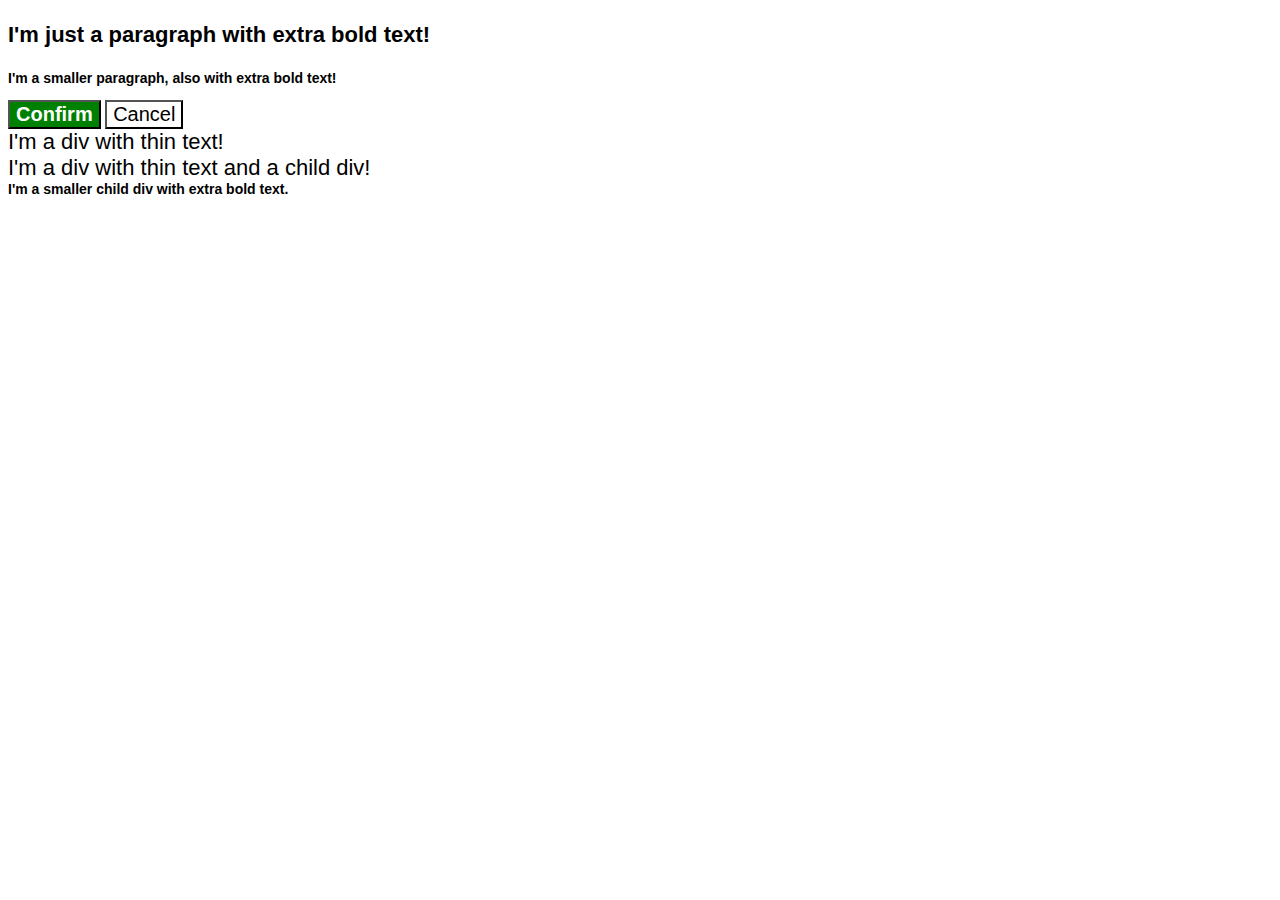
<file: foundations/cascade/01-cascade-fix/index.html>
<!DOCTYPE html>
<html lang="en">
  <head>
    <meta charset="UTF-8">
    <meta http-equiv="X-UA-Compatible" content="IE=edge">
    <meta name="viewport" content="width=device-width, initial-scale=1.0">
    <title>Fix the Cascade</title>
    <link rel="stylesheet" href="style.css">
  </head>

  <body>
    <p class="para">I'm just a paragraph with extra bold text!</p>
    <p class="para small-para">I'm a smaller paragraph, also with extra bold text!</p>

    <button id="confirm-button" class="button confirm">Confirm</button>
    <button id="cancel-button" class="button cancel">Cancel</button>

    <div class="text">I'm a div with thin text!</div>
    <div class="text">I'm a div with thin text and a child div!
      <div class="text child">I'm a smaller child div with extra bold text.</div>
    </div>
  </body>
  
</html>
</file>
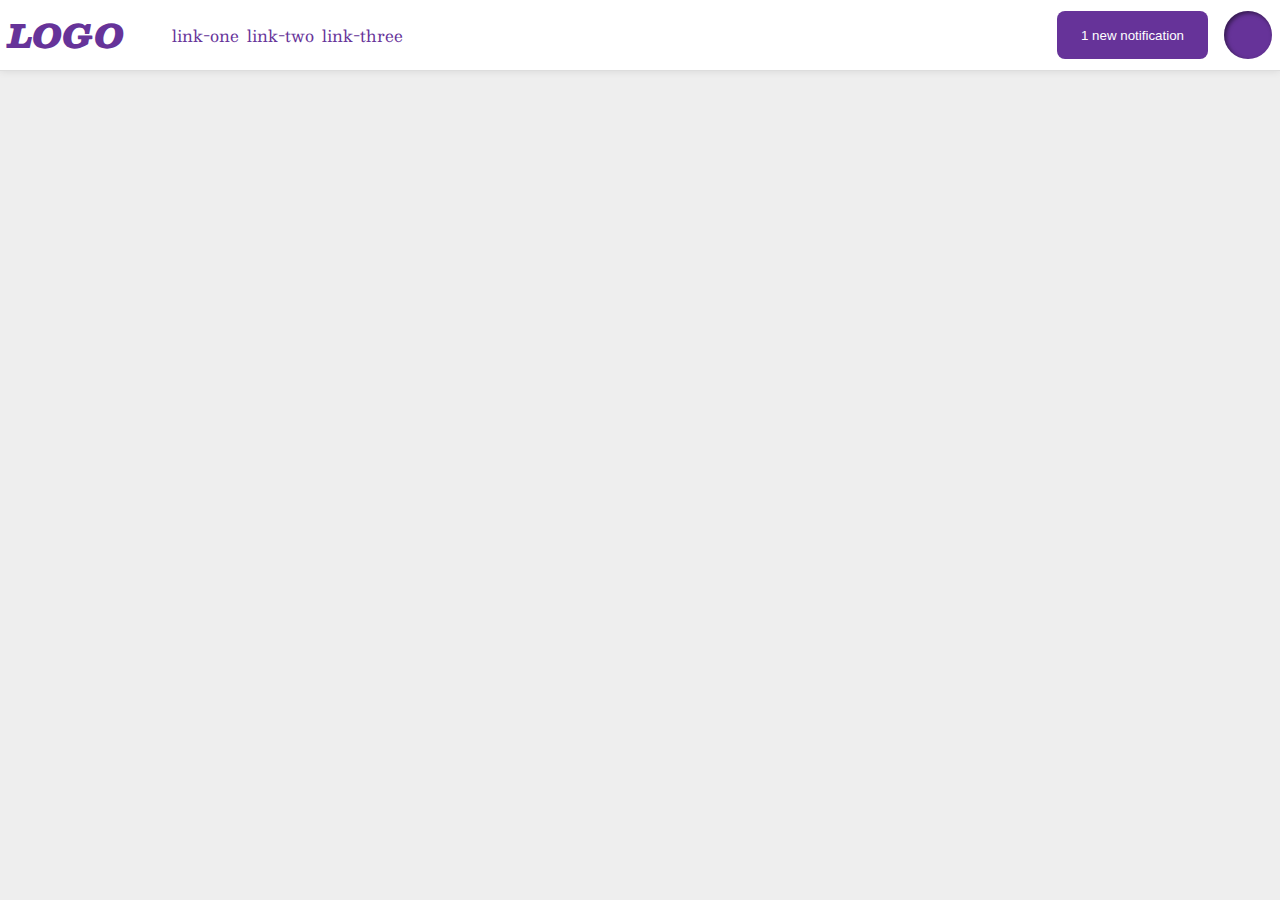
<file: foundations/flex/03-flex-header-2/index.html>
<!DOCTYPE html>
<html lang="en">
  <head>
    <meta charset="UTF-8">
    <meta http-equiv="X-UA-Compatible" content="IE=edge">
    <meta name="viewport" content="width=device-width, initial-scale=1.0">
    <title>Flex Header 2</title>
    <link rel="stylesheet" href="style.css">
  </head>
  <body>
    <div class="header">
      <div class="logo">
        LOGO
      </div>
      <ul class="links">
        <li><a href="https://sites.google.com/view/thewritespot" target="_blank">link-one</a></li>
        <li><a href="https://mail.google.com/mail/u/0/#inbox" target="_blank">link-two</a></li>
        <li><a href="https://docs.google.com/document/u/0/" target="_blank">link-three</a></li>
      </ul>
    <div class="right-side">
      <button class="notifications">
        1 new notification
      </button>
      <div class="profile-image"></div>
      </div>
    </div>
  </body>
</html>
</file>
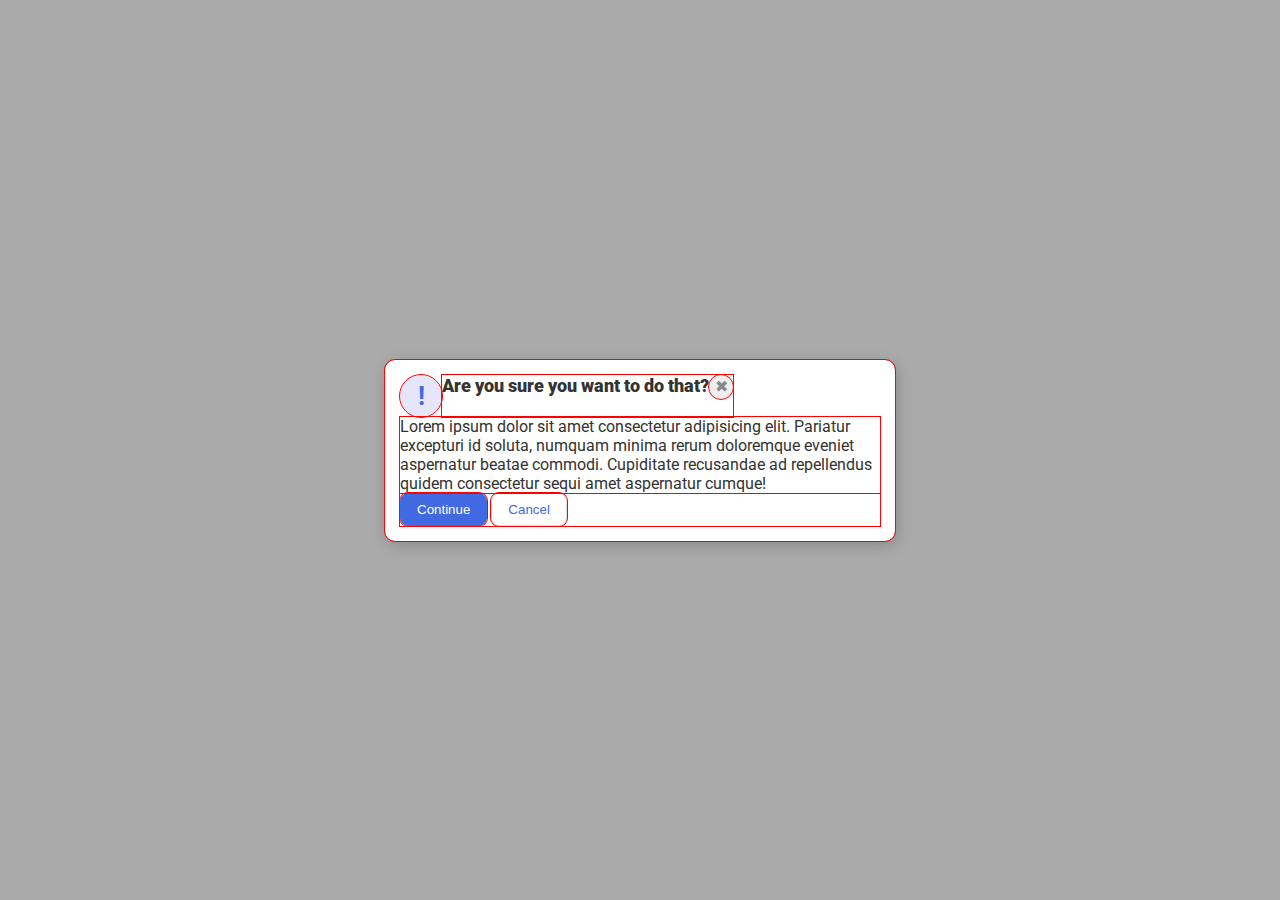
<file: foundations/flex/05-flex-modal/index.html>
<!DOCTYPE html>
<html lang="en">
  <head>
    <meta charset="UTF-8">
    <meta http-equiv="X-UA-Compatible" content="IE=edge">
    <meta name="viewport" content="width=device-width, initial-scale=1.0">
    <link rel="stylesheet" href="style.css">
    <title>Modal</title>
  </head>
  <body>
    <div class="modal">
        <div class="icon">!</div>
      <div class="header">Are you sure you want to do that?
        <button class="close-button">✖</button>
      </div>
      <div class="bottom">
        <div class="text">Lorem ipsum dolor sit amet consectetur adipisicing elit. Pariatur excepturi id soluta, numquam minima rerum doloremque eveniet aspernatur beatae commodi. Cupiditate recusandae ad repellendus quidem consectetur sequi amet aspernatur cumque!</div>
        <button class="continue">Continue</button>
        <button class="cancel">Cancel</button>
      </div>
    </div>
  </body>
</html>
</file>
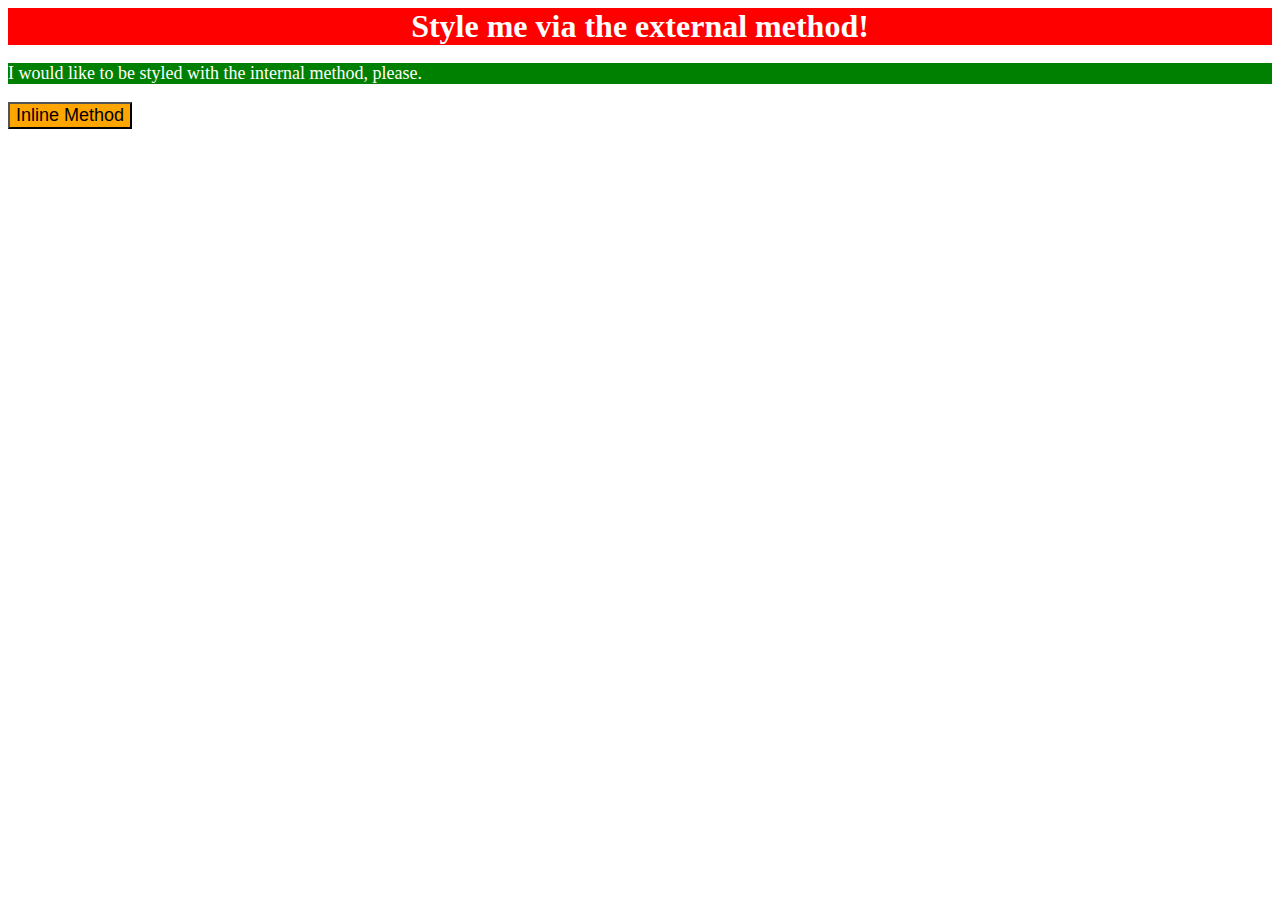
<file: foundations/intro-to-css/01-css-methods/index.html>
<!DOCTYPE html>
<html lang="en">
  <head>
    <link rel="stylesheet" href="style.css">
      <style>
        p {
          background-color: green;
          color: white;
          font-size: 18px;
        }
      </style>
    <meta charset="UTF-8">
    <meta http-equiv="X-UA-Compatible" content="IE=edge">
    <meta name="viewport" content="width=device-width, initial-scale=1.0">
    <title>Methods for Adding CSS</title>
  </head>
  <body>
    <div>Style me via the external method!</div>
    <p>I would like to be styled with the internal method, please.</p>
    <button style="background-color: orange; font-size: 18px;">Inline Method</button>
  </body>
</html>
</file>
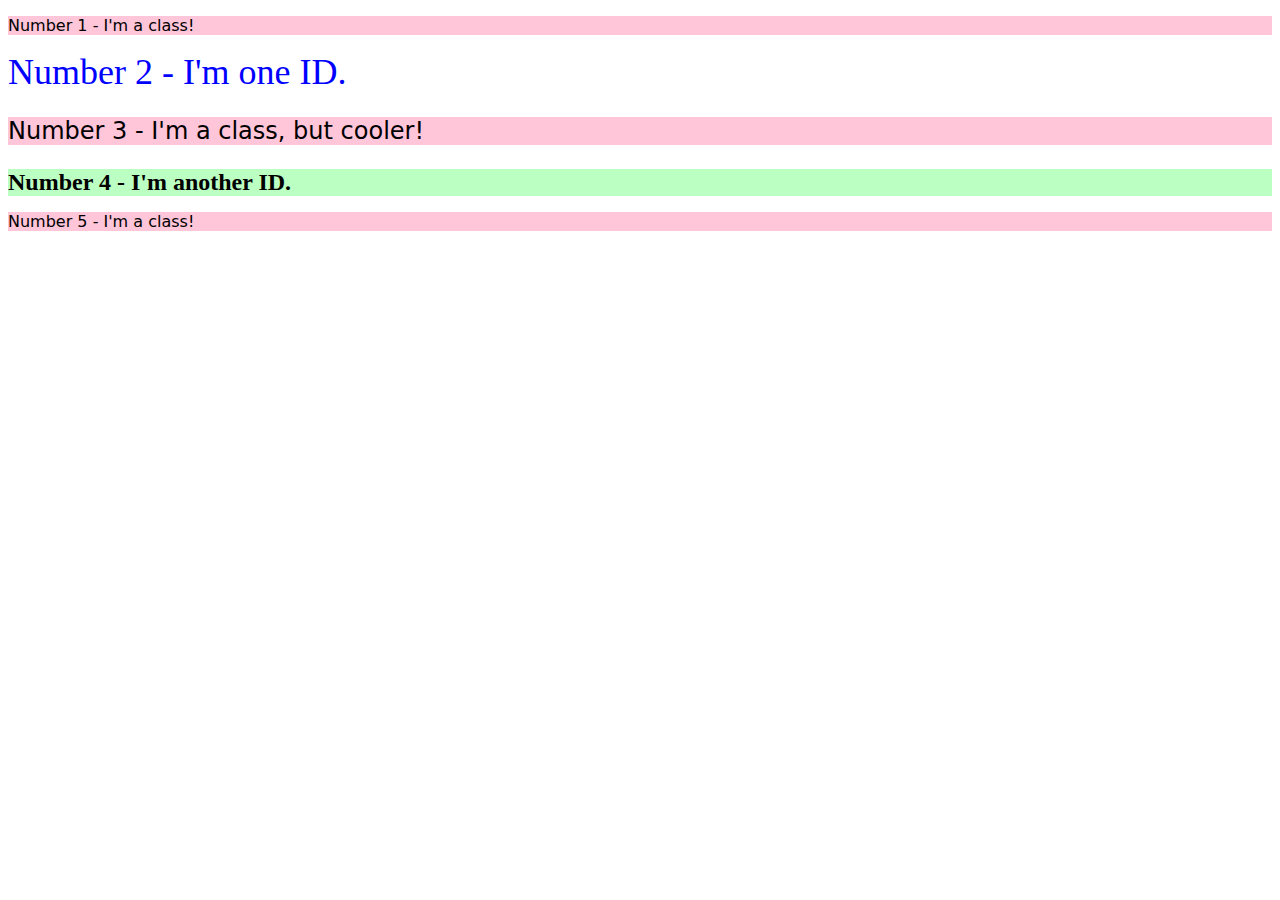
<file: foundations/intro-to-css/02-class-id-selectors/index.html>
<!DOCTYPE html>
<html lang="en">
  <head>
    <meta charset="UTF-8">
    <meta http-equiv="X-UA-Compatible" content="IE=edge">
    <meta name="viewport" content="width=device-width, initial-scale=1.0">
    <title>Class and ID Selectors</title>
    <link rel="stylesheet" href="style.css">
  </head>
  <body>
    <p class="odd">Number 1 - I'm a class!</p>
    <div id="two">Number 2 - I'm one ID.</div>
    <p class="odd size">Number 3 - I'm a class, but cooler!</p>
    <div id="four">Number 4 - I'm another ID.</div>
    <p class="odd">Number 5 - I'm a class!</p>
  </body>
</html>
</file>
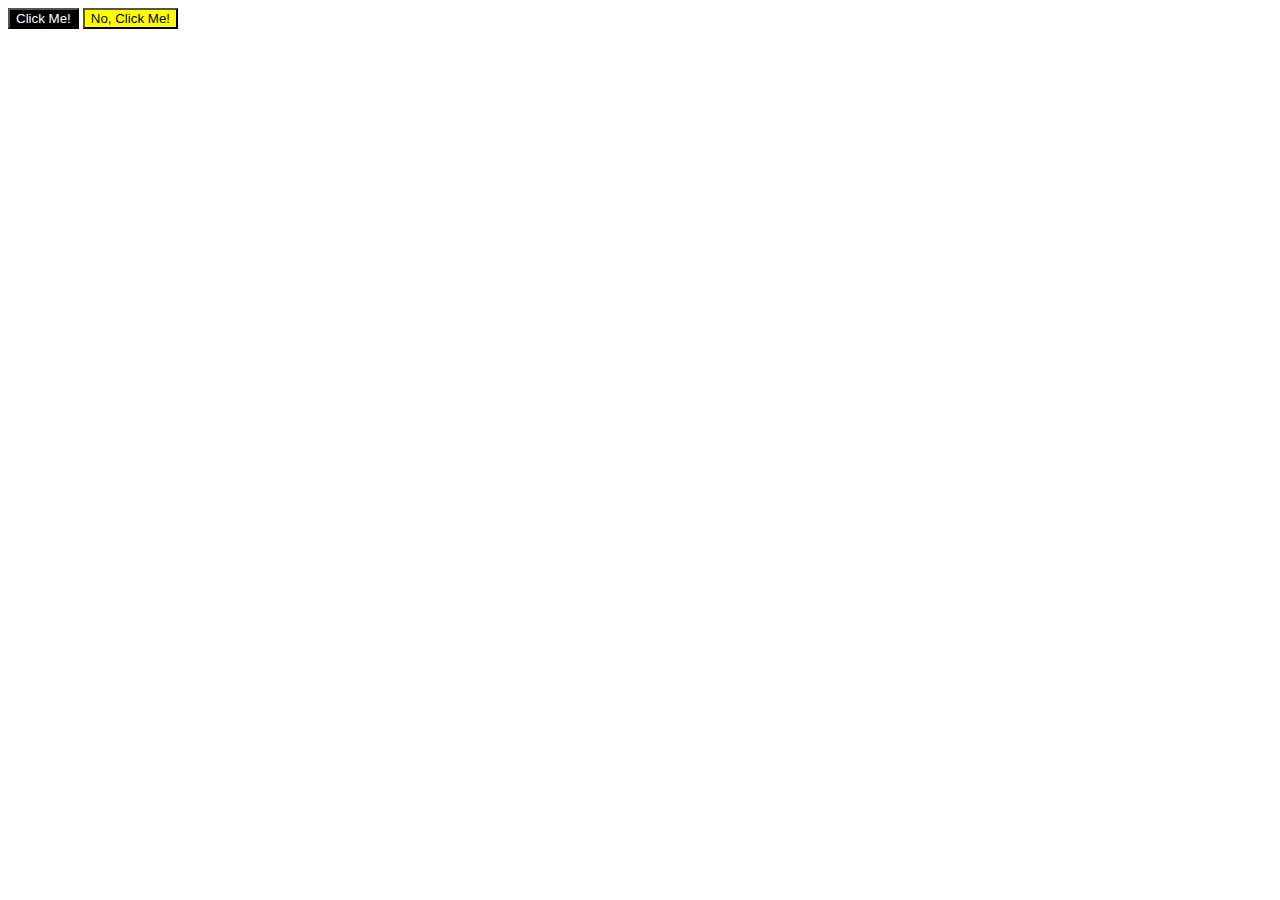
<file: foundations/intro-to-css/03-grouping-selectors/index.html>
<!DOCTYPE html>
<html lang="en">
  <head>
    <meta charset="UTF-8">
    <meta http-equiv="X-UA-Compatible" content="IE=edge">
    <meta name="viewport" content="width=device-width, initial-scale=1.0">
    <title>Grouping Selectors</title>
    <link rel="stylesheet" href="style.css">
  </head>
  <body>
    <button class="one">Click Me!</button>
    <button class="two">No, Click Me!</button>
  </body>
</html>
</file>
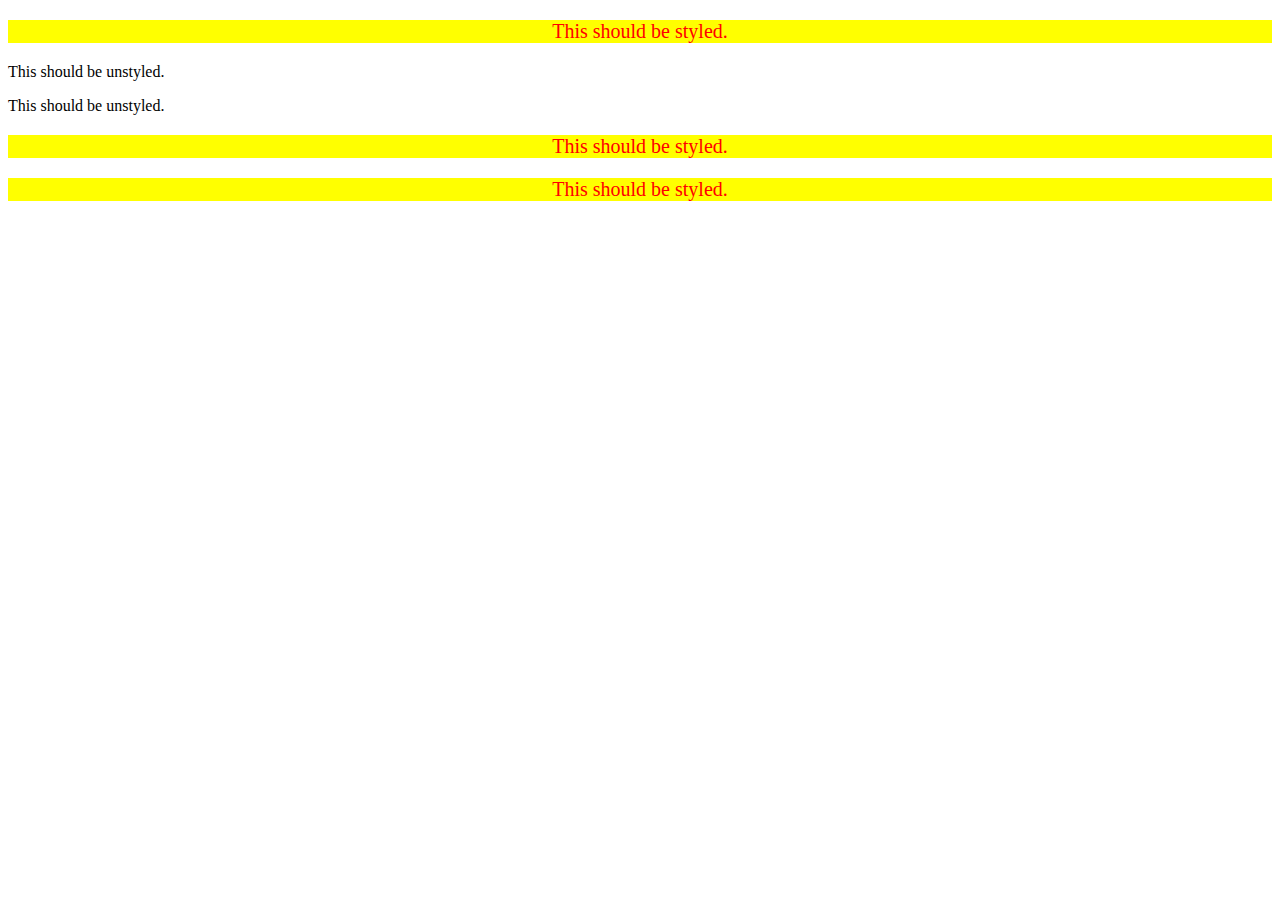
<file: foundations/intro-to-css/05-descendant-combinator/index.html>
<!DOCTYPE html>
<html lang="en">
  <head>
    <meta charset="UTF-8">
    <meta http-equiv="X-UA-Compatible" content="IE=edge">
    <meta name="viewport" content="width=device-width, initial-scale=1.0">
    <title>Descendant Combinator</title>
    <link rel="stylesheet" href="style.css">
  </head>

  <body>
    <div class="container">
      <p class="text">This should be styled.</p>
    </div>
    <p class="text">This should be unstyled.</p>
    <p class="text">This should be unstyled.</p>
    <div class="container">
      <p class="text">This should be styled.</p>
      <p class="text">This should be styled.</p>
    </div>
  </body>
  
</html>
</file>
<file: foundations/cascade/01-cascade-fix/style.css>
#confirm-button {
  background: green;
  color: white;
  font-weight: bold;
}

body {
  font-family: Arial, Helvetica, sans-serif;
}

.para, .small-para {
  color: hsl(0, 0%, 0%);
  font-weight: 800;
}

.para {
  font-size: 22px;
}

.small-para {
  font-size: 14px;
}

.button {
  background-color: rgb(255, 255, 255);
  color: rgb(0, 0, 0);
  font-size: 20px;
}

.text {
  color: rgb(0, 0, 0);
  font-size: 22px;
  font-weight: 100;
}

.text.child {
  color: rgb(0, 0, 0);
  font-weight: 800;
  font-size: 14px;
}
</file>
<file: foundations/flex/03-flex-header-2/style.css>
/* this is some magical font-importing.  
you'll learn about it later. */
@import url('https://fonts.googleapis.com/css2?family=Besley:ital,wght@0,400;1,900&display=swap');

body {
  margin: 0;
  background: #eee;
  font-family: Besley, serif;
}

.header {
  background: white;
  border-bottom: 1px solid #ddd;
  box-shadow: 0 0 8px rgba(0,0,0,.1);
  display: flex;
  flex-direction: row;
  align-items: center;
}

.profile-image {
  background: rebeccapurple;
  box-shadow: inset 2px 2px 4px rgba(0,0,0,.5);
  border-radius: 50%;
  width: 48px;
  height: 48px;
  margin-right: 8px;
}

.logo {
  color: rebeccapurple;
  font-size: 32px;
  font-weight: 900;
  font-style: italic;
  margin: 8px;
}

button {
  border: none;
  border-radius: 8px;
  background: rebeccapurple;
  color: white;
  padding: 8px 24px;
}

a {
  text-decoration: none;
  color: rebeccapurple;
}

ul {
  list-style-type: none;
}

.links {
  display: flex;
  flex-direction: row;
  gap: 8px;
}

.right-side {
  display: flex;
  margin-left: auto;
  flex-direction: row;
  gap: 16px;
}
</file>
<file: foundations/flex/05-flex-modal/style.css>
@import url('https://fonts.googleapis.com/css2?family=Roboto:wght@400;700&display=swap');

* {
  outline: 1px solid red;
}

html, body {
  height: 100%;
}

body {
  font-family: Roboto, sans-serif;
  margin: 0;
  background: #aaa;
  color: #333;
  /* I'll give you this one for free */
  display: flex;
  align-items: center;
  justify-content: center;
}

.modal {
  background: white;
  width: 480px;
  border-radius: 10px;
  box-shadow: 2px 4px 16px rgba(0,0,0,.2);
  padding: 15px;
  display: flex;
  flex-wrap: wrap;
}

.icon {
  color: royalblue;
  font-size: 26px;
  font-weight: 700;
  background: lavender;
  width: 42px;
  height: 42px;
  border-radius: 50%;
  display: flex;
  align-items: center;
  justify-content: center;
  flex-shrink: 0;
}

.close-button {
  background: #eee;
  border-radius: 50%;
  color: #888;
  font-weight: 400;
  font-size: 16px;
  height: 24px;
  width: 24px;
  display: flex;
  align-items: center;
  justify-content: center;
  border: 1px solid #eee;
  padding: 0;
}

button {
  cursor: pointer;
  padding: 8px 16px;
  border-radius: 8px;
}

button.continue {
  background: royalblue;
  border: 1px solid royalblue;
  color: white;
}

button.cancel {
  background: white;
  border: 1px solid #ddd;
  color: royalblue;
}

.header {
  font-weight: 900;
  font-size: large;
  display: flex;
  justify-content: space-between;
  align-items: flex-start;
}

.bottom {
  
}
</file>
<file: foundations/intro-to-css/01-css-methods/style.css>
div {
    background-color: red;
    color: white;
    text-align: center;
    font-size: 32px;
    font-weight: bold;
}
</file>
<file: foundations/intro-to-css/02-class-id-selectors/style.css>
.odd {
    background-color: #ffc5d8;
    font-family: Verdana, "DejaVu Sans", sans-serif;
}

#two {
    color: #0000ff;
    font-size: 36px;
}

#four {
    background-color: #bcffc2;
    font-size: 24px;
    font-weight: bold;
}

.size {
    font-size: 24px;
}
</file>
<file: foundations/intro-to-css/03-grouping-selectors/style.css>
.one .two {
    font-size: 28px;
    font-family: Helvetica, "Times New Roman", sans-serif;
}

.one {
    background-color: black;
    color: white;
}

.two {
    background-color: yellow;
}
</file>
<file: foundations/intro-to-css/05-descendant-combinator/style.css>
.container .text {
    background-color: yellow;
    color: red;
    font-size: 20px;
    text-align: center;
}
</file>
